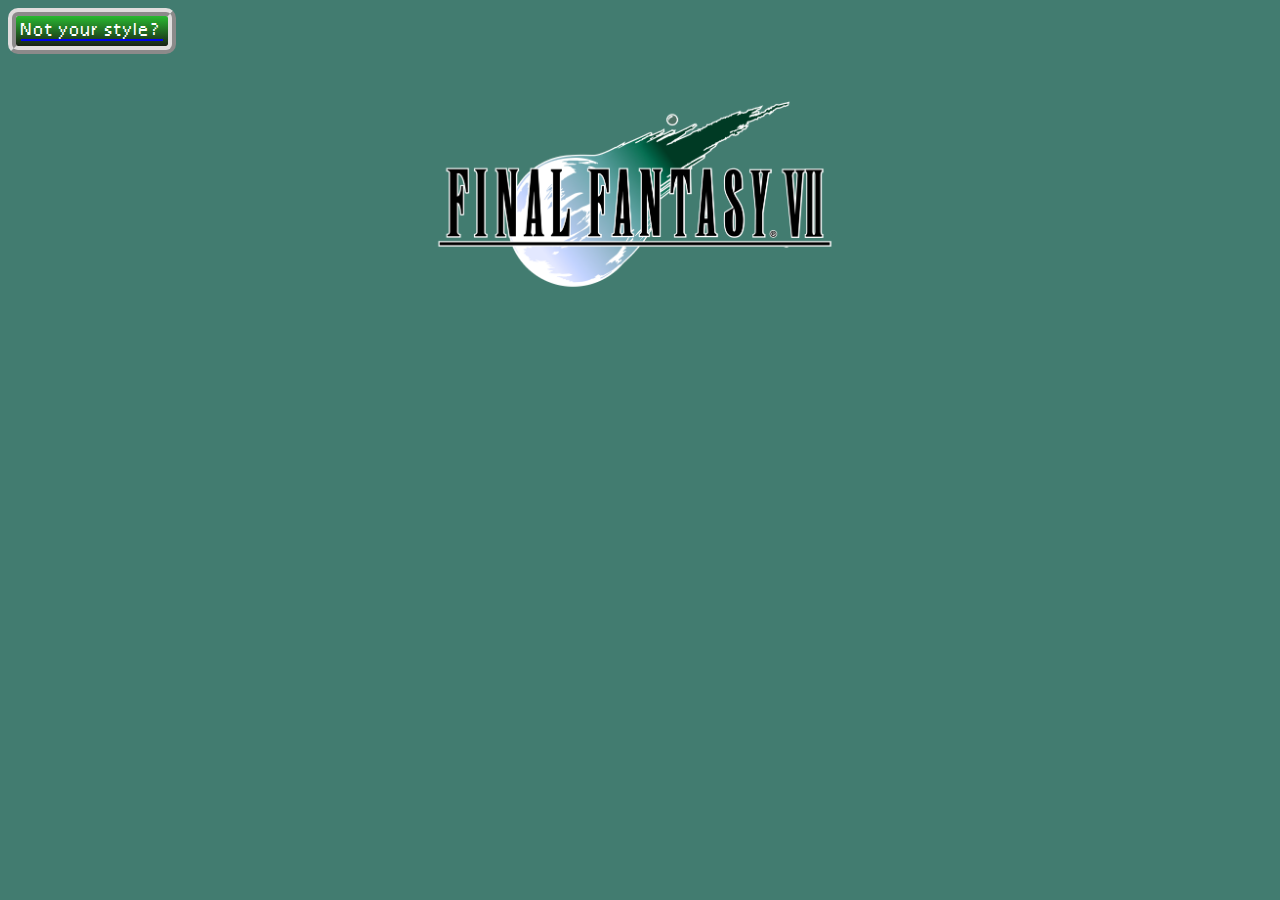
<file: boy_market.html>
<!DOCTYPE html>
<html lang="en">
  <head>
    <meta charset="utf-8" />
    <meta name="viewport" content="width=device-width, initial-scale=1.0">

    <title>Final Fantasy VII</title>

    <link rel="stylesheet" type="text/css" href="css/boy.css">
  </head>

  <body>
    
    <a href = "girl_market.html"> <button class = "styleButton"> Not your style? </button></a>
    <img class = "title" src = "media/images/ffvii_logo.png">
    <iframe width="1000" height="565" src="https://www.youtube.com/embed/Ru9zzFEdGWk?si=HUDj6j4_kmQuD-gu" title="YouTube video player" frameborder="0" allow="accelerometer; autoplay; clipboard-write; encrypted-media; gyroscope; picture-in-picture; web-share" allowfullscreen></iframe>
  </body>
</html>
</file>
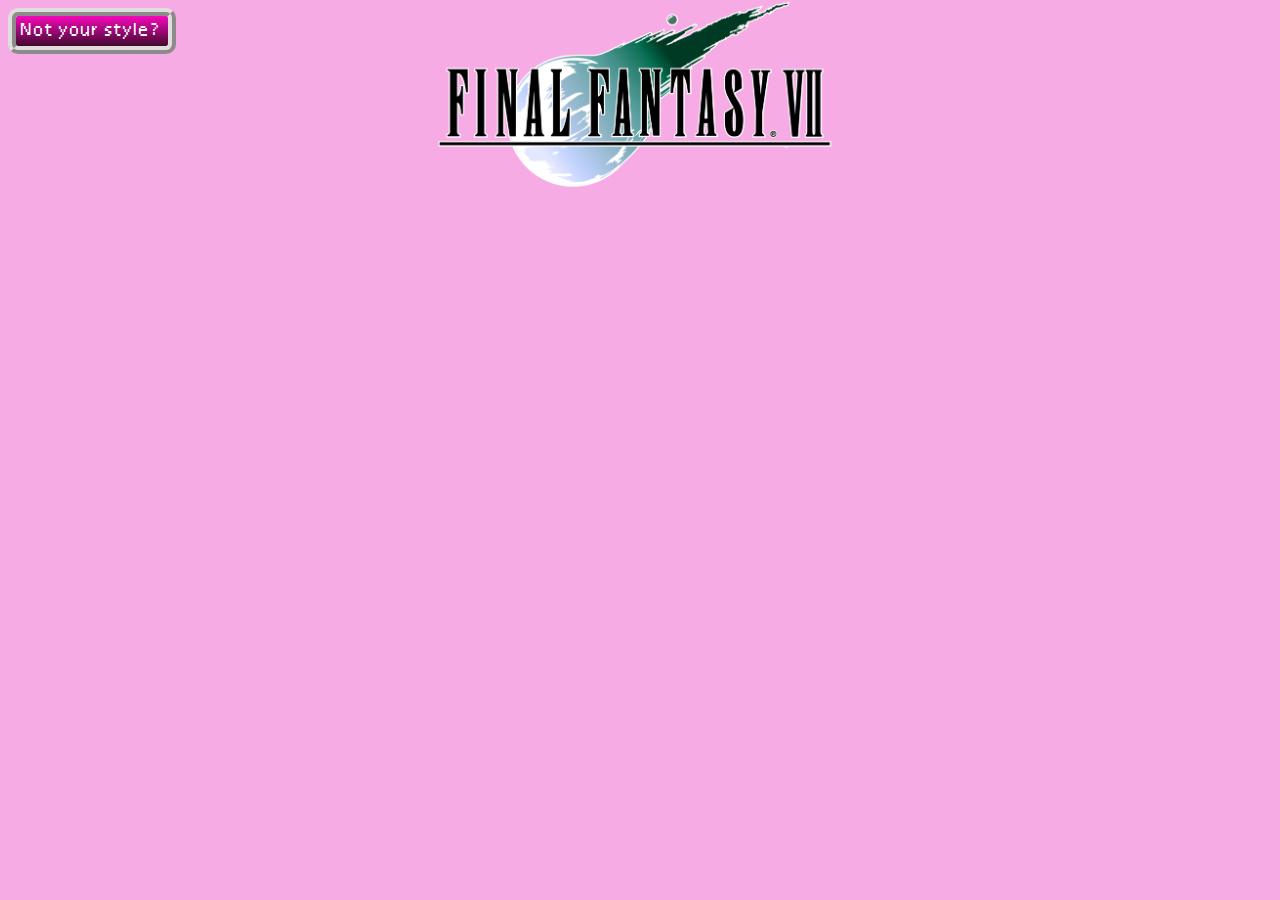
<file: girl_market.html>
<!DOCTYPE html>
<html lang="en">
  <head>
    <meta charset="utf-8" />
    <meta name="viewport" content="width=device-width, initial-scale=1.0">

    <title>Final Fantasy VII</title>

    <link rel="stylesheet" type="text/css" href="css/girl.css">
  </head>

  <body>
    
    <a href = "index.html"> <button class = "styleButton"> Not your style? </button></a>
    <img class = "title" src = "media/images/ffvii_logo.png">
    <iframe width="1000" height="565" src="https://www.youtube.com/embed/t9pF9BJQBLo?si=v3aZB0GY63RvV6g7" title="YouTube video player" frameborder="0" allow="accelerometer; autoplay; clipboard-write; encrypted-media; gyroscope; picture-in-picture; web-share" allowfullscreen></iframe>

  </body>
</html>
</file>
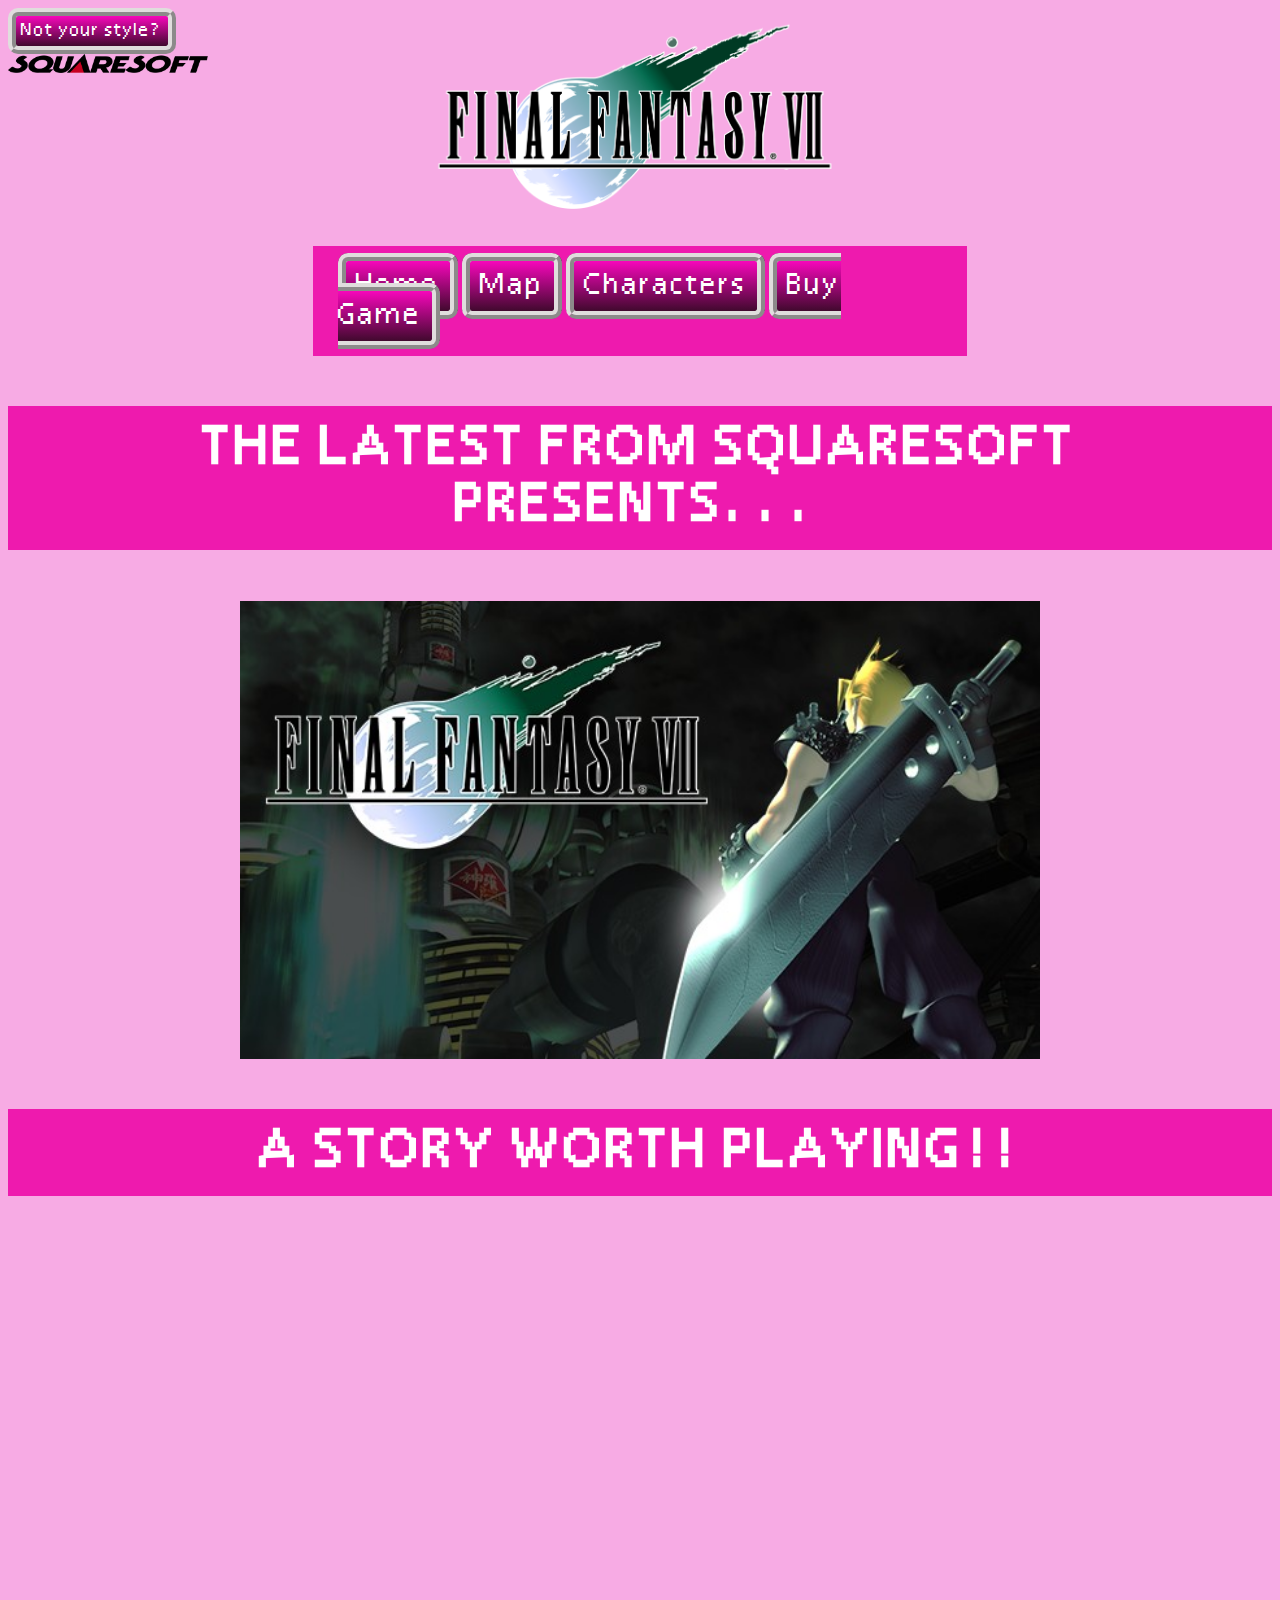
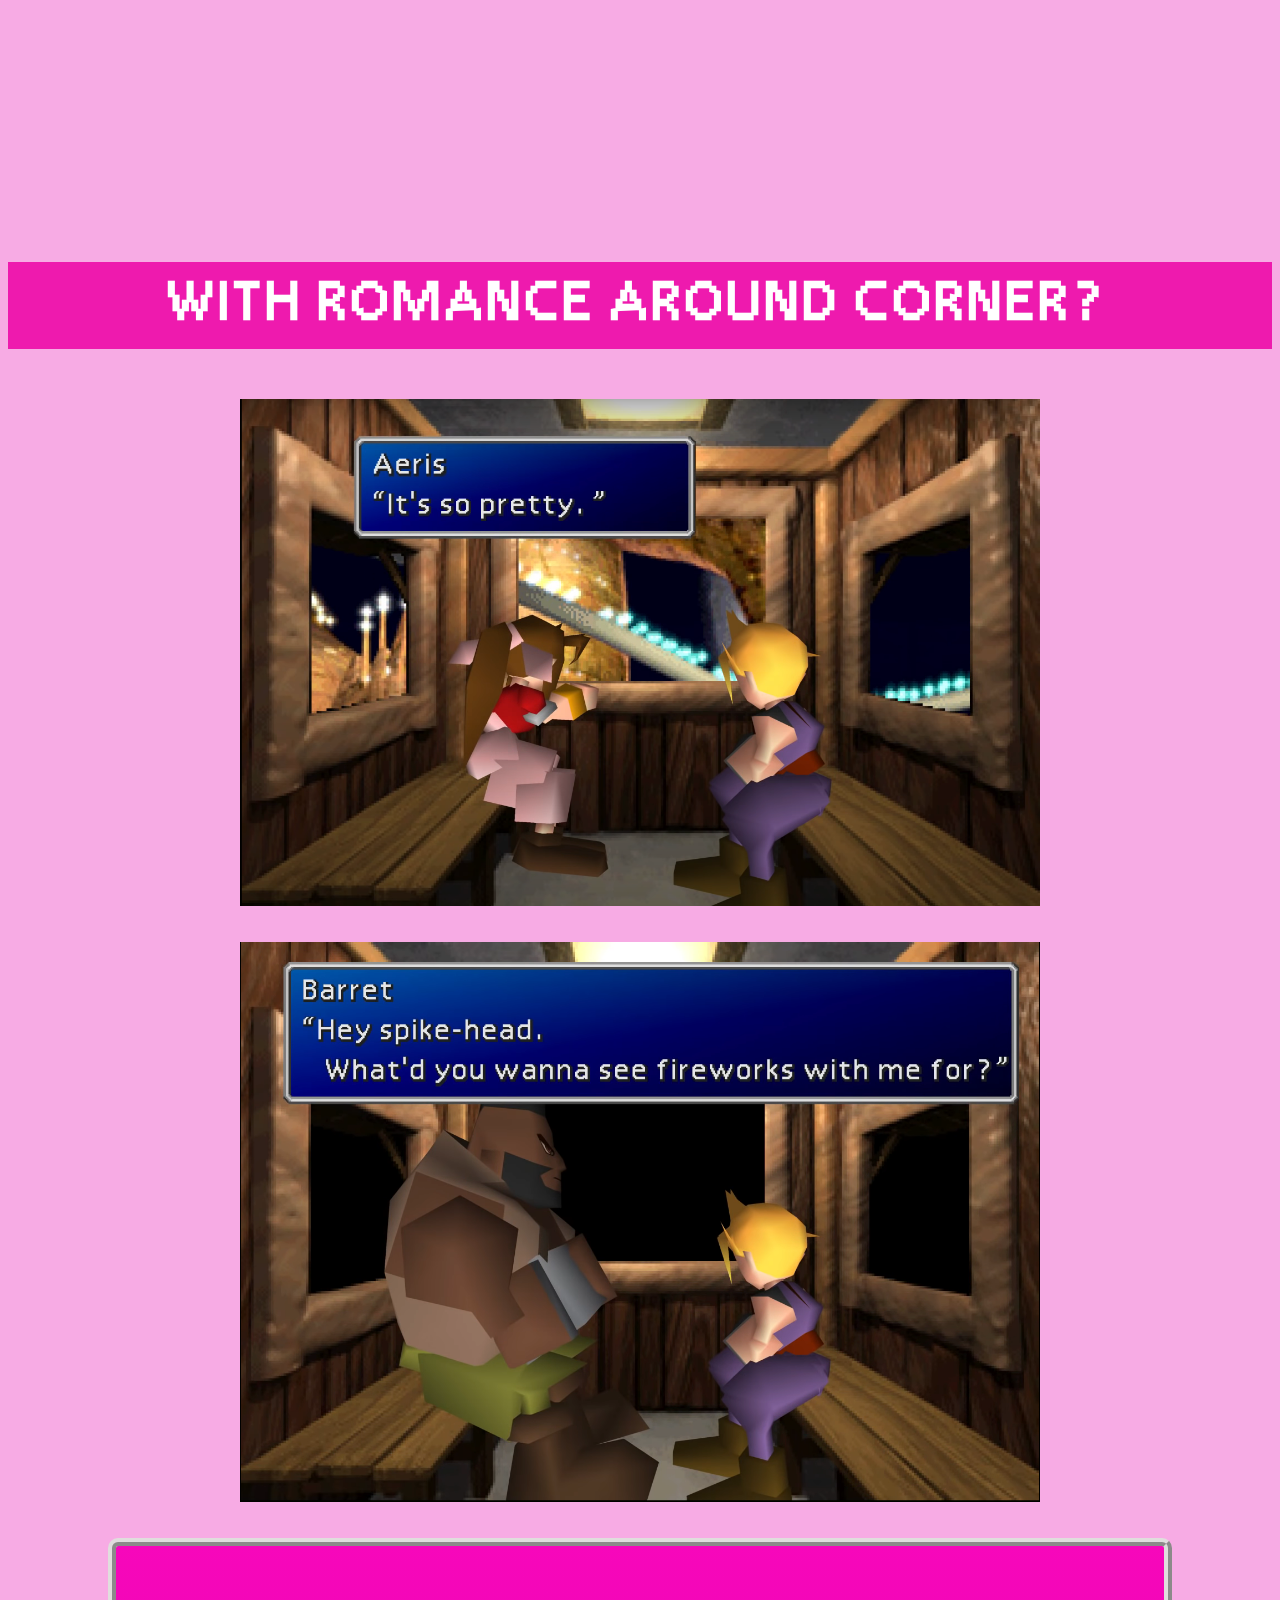
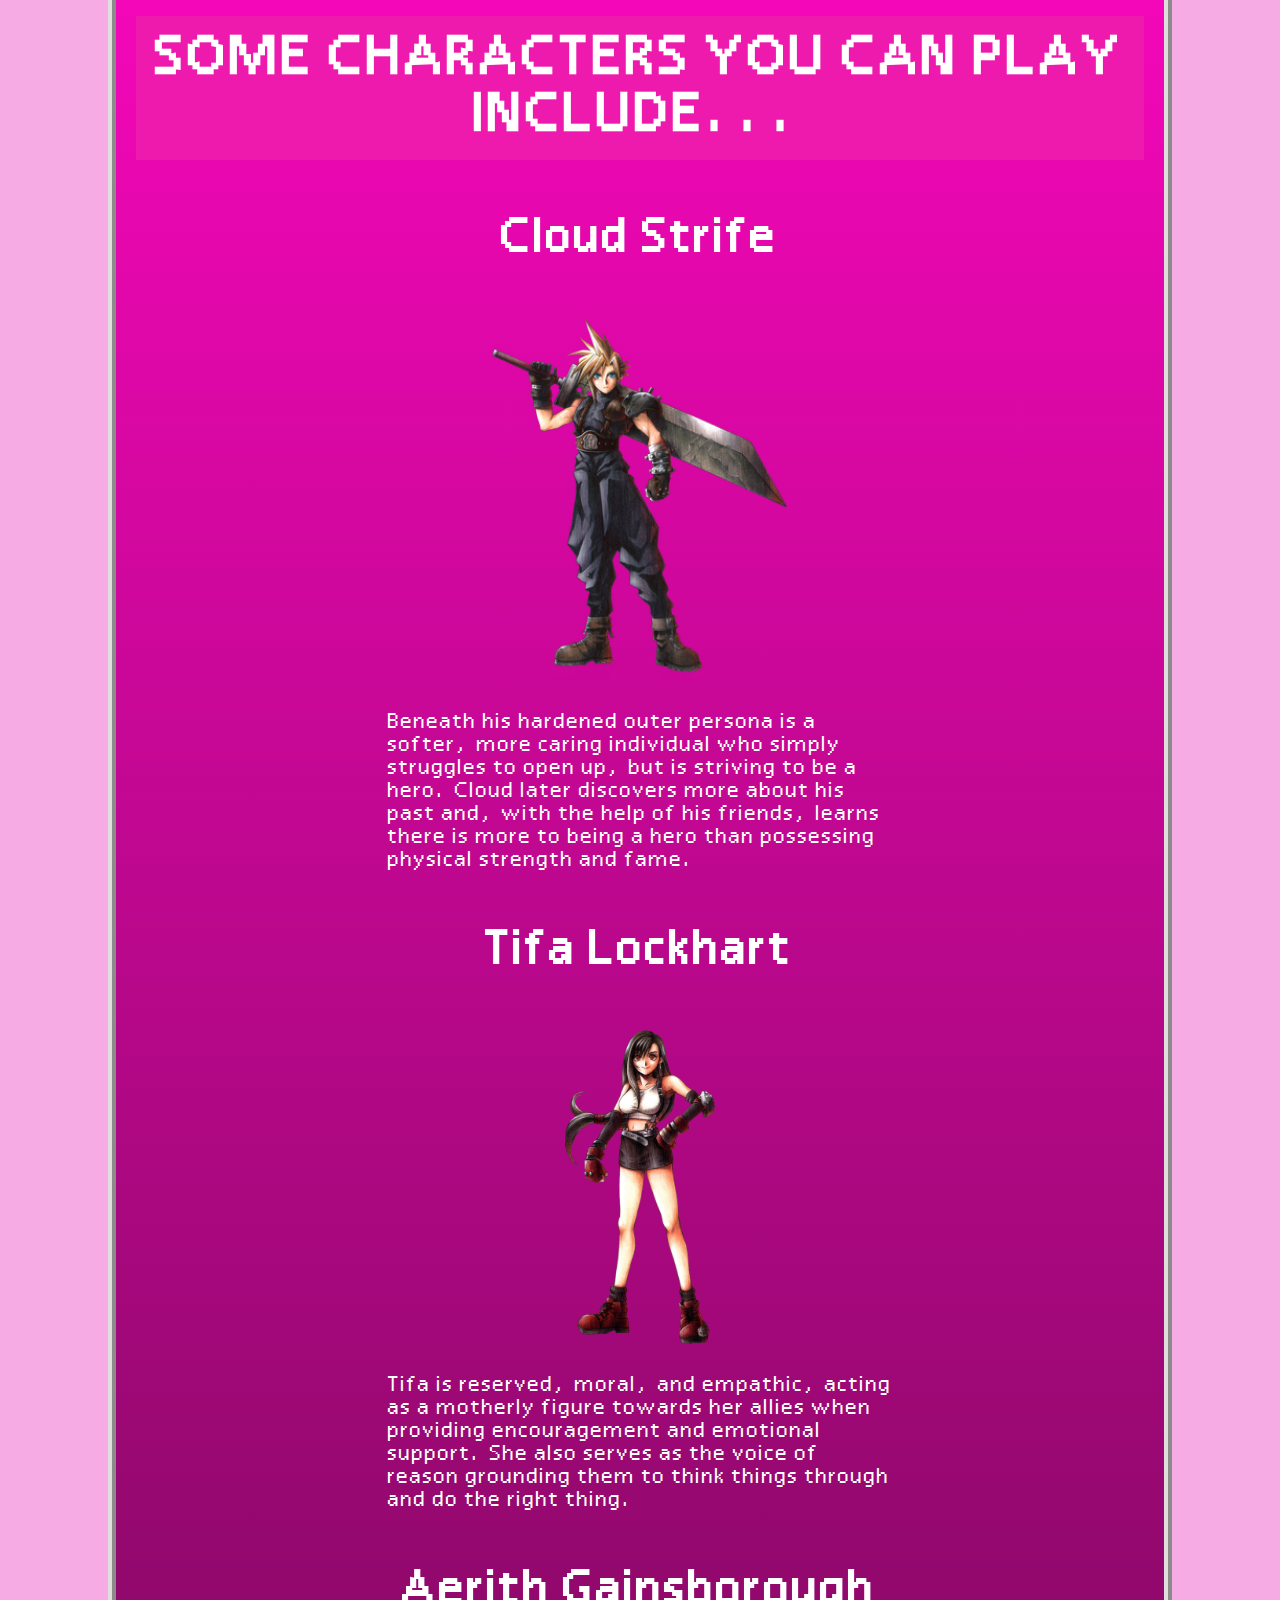
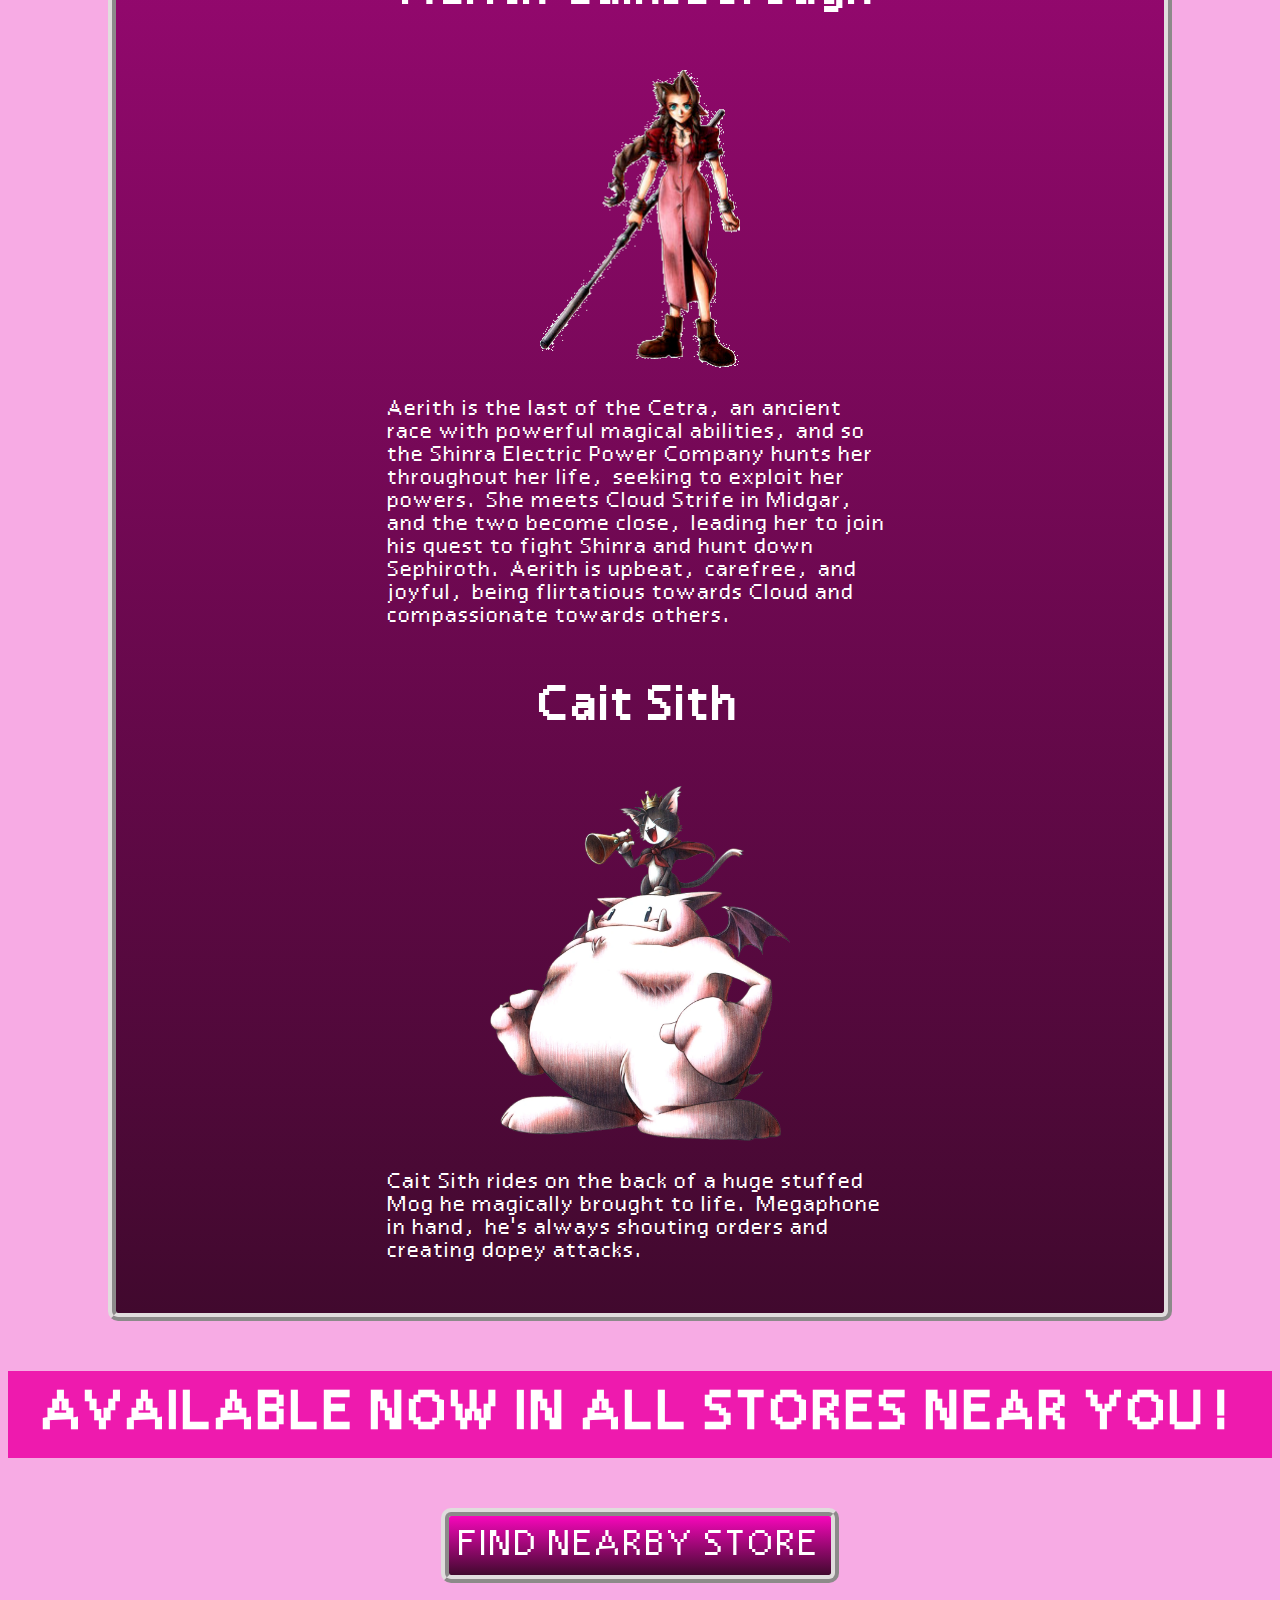
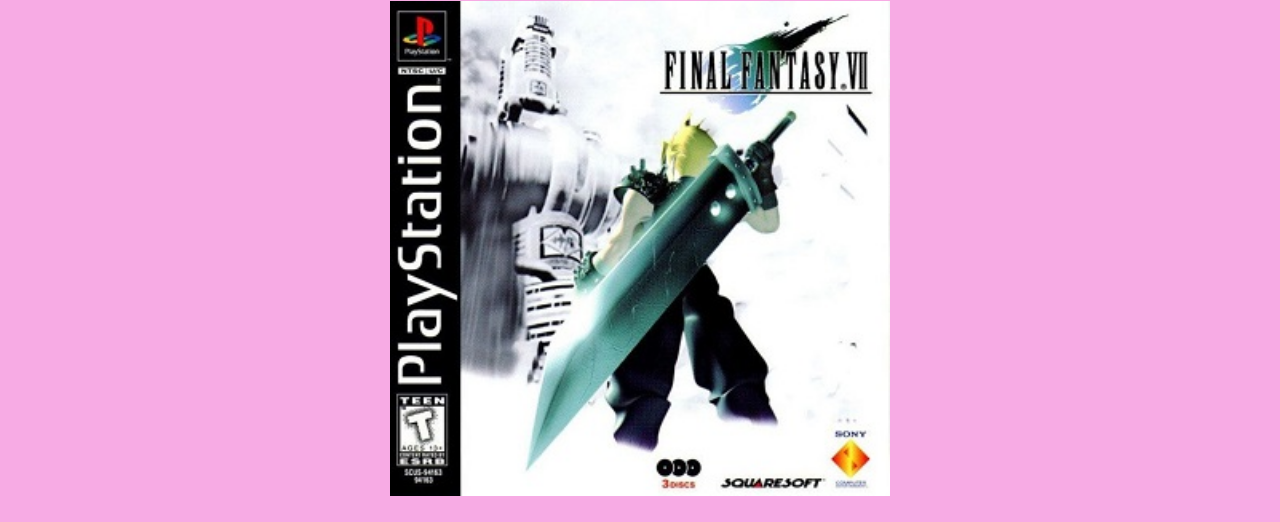
<file: html/girl_market.html>
<!DOCTYPE html>
<html lang="en">
  <head>
    <meta charset="utf-8" />
    <meta name="viewport" content="width=device-width, initial-scale=1.0">

    <title>Final Fantasy VII</title>

    <link rel="stylesheet" type="text/css" href="../css/girl.css">
  </head>

  <body>
    
    <a href = "../index.html"> <button class = "styleButton"> Not your style? </button></a>
    <img class = "company" src = "../media/images/squaresoft.png">
    <a href = "../index.html"> <img class = "title" src = "../media/images/ffvii_logo.png"> </a>
    <div class = "menu"> 
      <a href = "../index.html" class = "menuButton">Home</a> 
      <a href = "../p5js/p5js.html" class = "menuButton">Map</a>
      <a href = "#charSection" class = "menuButton">Characters</a>
      <a href = "#buySection" class = "menuButton">Buy Game</a>
    </div>
    <h1> THE LATEST FROM SQUARESOFT PRESENTS...</h1>
    <img style = "display: block; width: 800px; margin-left: auto; margin-right: auto;" src = "../media/images/presents.jpg">
    <h1> A STORY WORTH PLAYING!!</h1>
    <iframe width="1000" height="565" src="https://www.youtube.com/embed/t9pF9BJQBLo?si=v3aZB0GY63RvV6g7" title="YouTube video player" frameborder="0" allow="accelerometer; autoplay; clipboard-write; encrypted-media; gyroscope; picture-in-picture; web-share" allowfullscreen></iframe>
    <h1> WITH ROMANCE AROUND CORNER? </h1>
    <img style = "display: block; width: 800px; margin-left: auto; margin-right: auto;" src = "../media/images/aerith_date.PNG">
    <br><br><img style = "display: block; width: 800px; margin-left: auto; margin-right: auto;" src = "../media/images/barret_date.PNG">
    <br><br><div id = "charSection">
      <h1> SOME CHARACTERS YOU CAN PLAY INCLUDE... </h1>
      <h2> Cloud Strife </h2><img style = "display: block; width: 300px; margin-left: auto; margin-right: auto;" src = "../media/images/cloud.png"><p> Beneath his hardened outer persona is a softer, more caring individual who simply struggles to open up, but is striving to be a hero. Cloud later discovers more about his past and, with the help of his friends, learns there is more to being a hero than possessing physical strength and fame.</p>
      <h2> Tifa Lockhart </h2><img style = "display: block; width: 150px; margin-left: auto; margin-right: auto;" src = "../media/images/tifa.png"><p>Tifa is reserved, moral, and empathic, acting as a motherly figure towards her allies when providing encouragement and emotional support. She also serves as the voice of reason grounding them to think things through and do the right thing.</p>
      <h2> Aerith Gainsborough </h2> <img src = "../media/images/aerith.png"> <p>Aerith is the last of the Cetra, an ancient race with powerful magical abilities, and so the Shinra Electric Power Company hunts her throughout her life, seeking to exploit her powers. She meets Cloud Strife in Midgar, and the two become close, leading her to join his quest to fight Shinra and hunt down Sephiroth. Aerith is upbeat, carefree, and joyful, being flirtatious towards Cloud and compassionate towards others.</p>
      <h2> Cait Sith </h2> <img  style = "display: block; width: 300px; margin-left: auto; margin-right: auto;" src = "../media/images/cait.webp"> <p>Cait Sith rides on the back of a huge stuffed Mog he magically brought to life. Megaphone in hand, he's always shouting orders and creating dopey attacks. </p>
      </div>
    <div id = "buySection">
      <h1> AVAILABLE NOW IN ALL STORES NEAR YOU! </h1>
      <a href = "https://www.walmart.com/?&gclsrc=aw.ds&adid=22222222220447883240&wmlspartner=wmtlabs&wl0=e&wl1=g&wl2=c&wl3=566821798488&wl4=kwd-29126550&wl5=9021717&wl6=&wl7=&wl8=&veh=sem&gclid=Cj0KCQjw7JOpBhCfARIsAL3bobeQ4XznGKULCZWRwTznmffQQGhukdQSZZVzYdjoPI9BP05-tDhtt0UaAplVEALw_wcB"  target="_blank" > <button> FIND NEARBY STORE </button> </a><br>
      <img style = "display: block; width: 500px; margin-left: auto; margin-right: auto;" src = "../media/images/Final_Fantasy_VII_Box_Art.jpg">
      <br>
    </div>
    </body>
</html>
</file>
<file: css/boy.css>
@font-face{
    font-family: FF7_font;
    src: url("../media/font/Reactor7.ttf");
}

body{
    background-color: rgb(66, 124, 112);
}

.title{
    display: block;
    margin-left: auto;
    margin-right: auto;
    width: 500px;
}

.styleButton{
    font-family: FF7_font;
    display: inline;
    margin-right: 1000px;
    background-image: linear-gradient(rgb(41, 185, 48), rgb(26, 32, 22));
    color: white;
    font-size: 25px;
    padding: 5px;
    border: rgb(224, 221, 221) ridge 8px;
    border-radius: 10px;
}

iframe{
    display: block;
    margin-left: auto;
    margin-right: auto;
    width: 1000px;
    height: 565px;
}
</file>
<file: css/girl.css>
@font-face{
    font-family: FF7_font;
    src: url("../media/font/Reactor7.ttf");
}

body{
    background-color: rgb(247, 171, 228);
}
a{
    text-decoration: none;
}
h1{
    font-family: FF7_font;
    font-size: 75px;
    text-align: center;
    background-color: rgb(238, 26, 174);
    padding: 15px;
    color: white;
}
.company{
    width: 200px;
    margin: end;
}
.title{
    display: block;
    margin-left: auto;
    margin-right: auto;
    width: 500px;
    margin-top: -100px;
}

.styleButton{
    font-family: FF7_font;
    display: inline;
    margin-right: 1000px;
    background-image: linear-gradient(rgb(247, 7, 187), rgb(65, 9, 46));
    color: white;
    font-size: 25px;
    padding: 5px;
    border: rgb(224, 221, 221) ridge 8px;
    border-radius: 10px;
}

.menu{
    background-color: rgb(238, 26, 174);
    overflow: hidden;
    margin: auto;
    padding: 25px;
    width: 604px;
}

.menu a{
    font-family: FF7_font;
    background-image: linear-gradient(rgb(247, 7, 187), rgb(65, 9, 46));
    font-size: 40px;
    padding: 10px;
    border: rgb(224, 221, 221) ridge 8px;
    border-radius: 10px;
    text-decoration: none;
    text-align: center;
    color: white;
}

iframe{
    display: block;
    margin-left: auto;
    margin-right: auto;
    width: 1000px;
    height: 565px;
}
#charSection{
    font-family: FF7_font;
    padding: 20px;
    margin-left: 100px;
    margin-right: 100px;
    background-image: linear-gradient(rgb(247, 7, 187), rgb(65, 9, 46));
    border: rgb(224, 221, 221) ridge 8px;
    border-radius: 10px;
    color: white;
}
#charSection img{
    display: block;
    margin-left: auto;
    margin-right:auto;
    width: 200px;
}

#charSection h2{
    display: block;
    text-align: center;
    font-size: 65px;
}

#charSection p{
    display: block;
    font-size: 30px;
    margin-left: 25%;
    margin-right: 25%;
}

#buySection a{
    text-decoration: none;
}
#buySection button{
    display: block;
    margin-left: auto;
    margin-right: auto;
    background-color: gray;
    font-family: FF7_font;
    background-image: linear-gradient(rgb(247, 7, 187), rgb(65, 9, 46));
    color: white;
    font-size: 50px;
    padding: 10px;
    border: rgb(224, 221, 221) ridge 8px;
    border-radius: 10px;
    text-align: center;
}
</file>
